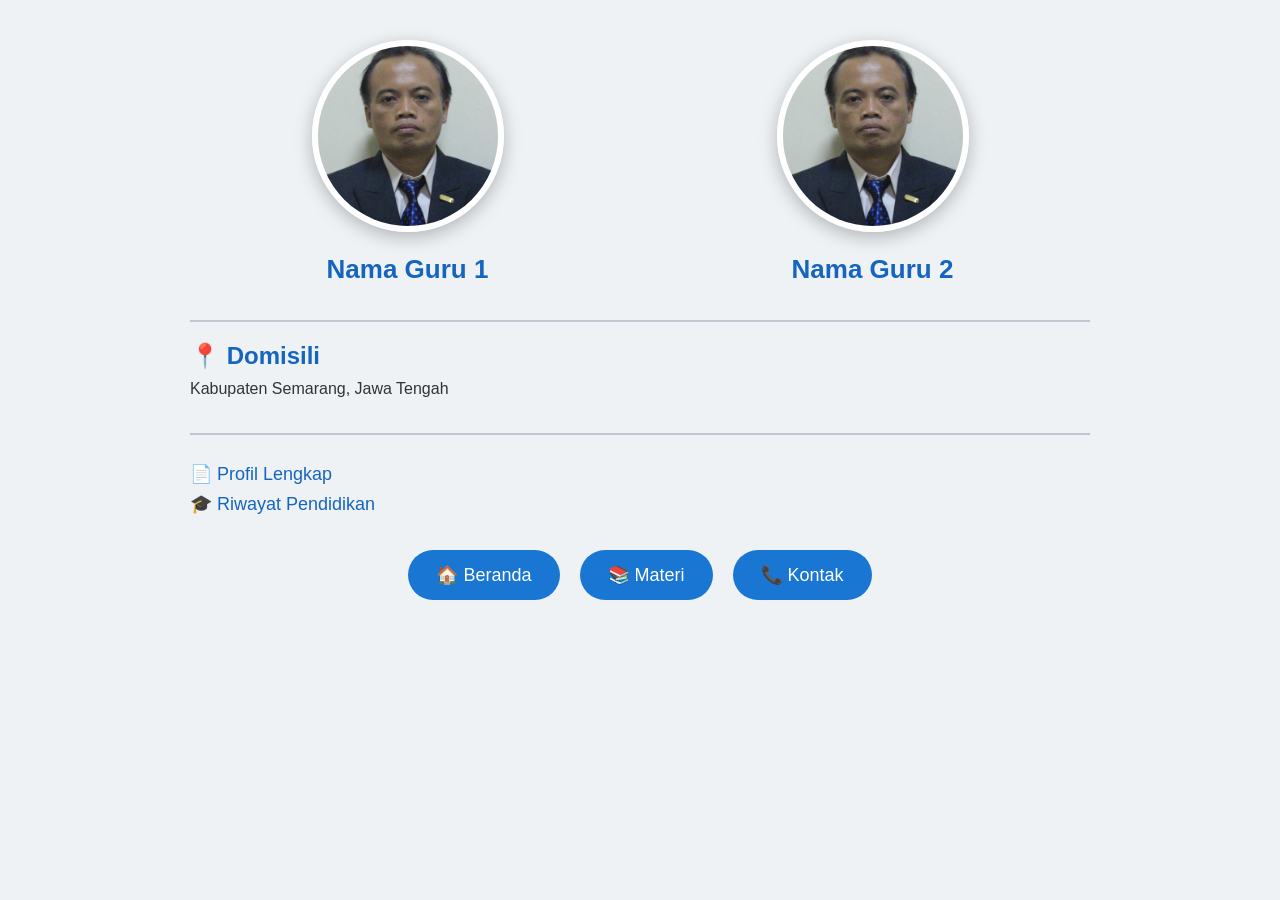
<file: index.html>
<!DOCTYPE html>
<html lang="id">
<head>
<meta charset="UTF-8">
<meta name="viewport" content="width=device-width, initial-scale=1">

<title>Template Profil</title>

<style>

body{
    margin:0;
    background:#eef2f5;
    font-family:Arial,Helvetica,sans-serif;
    color:#333;
}

.container{
    max-width:900px;
    margin:auto;
    padding:40px;
}

.row{
    display:flex;
    justify-content:space-around;
    flex-wrap:wrap;
    gap:30px;
}

.profile{
    text-align:center;
}

.profile img{
    width:180px;
    height:180px;
    border-radius:50%;
    object-fit:cover;
    border:6px solid white;
    box-shadow:0 5px 18px rgba(0,0,0,.25);
}

.name{
    margin-top:18px;
    font-size:26px;
    font-weight:bold;
    color:#1565C0;
}

.section{
    margin-top:35px;
    padding-top:20px;
    border-top:2px solid #bfc7d1;
}

.section h2{
    margin:0 0 10px;
    color:#1565C0;
}

.links a{

    display:block;

    margin:8px 0;

    color:#1565C0;

    text-decoration:none;

    font-size:18px;
}

.links a:hover{

    text-decoration:underline;

}

.buttons{

    margin-top:35px;

    display:flex;

    justify-content:center;

    gap:20px;

    flex-wrap:wrap;

}

.btn{

    background:#1976D2;

    color:white;

    text-decoration:none;

    padding:14px 28px;

    border-radius:30px;

    font-size:18px;

    transition:.3s;

}

.btn:hover{

    background:#0D47A1;

    transform:translateY(-3px);

}

</style>

</head>

<body>

<div class="container">

<div class="row">

<div class="profile">

<img src="images/closeup3x4.jpg">

<div class="name">
Nama Guru 1
</div>

</div>

<div class="profile">

<img src="images/closeup3x4.jpg">

<div class="name">
Nama Guru 2
</div>

</div>

</div>

<div class="section">

<h2>📍 Domisili</h2>

Kabupaten Semarang, Jawa Tengah

</div>

<div class="section links">

<a href="#">📄 Profil Lengkap</a>

<a href="#">🎓 Riwayat Pendidikan</a>

</div>

<div class="buttons">

<a class="btn" href="#">🏠 Beranda</a>

<a class="btn" href="#">📚 Materi</a>

<a class="btn" href="#">📞 Kontak</a>

</div>

</div>

</body>
</html>
</file>
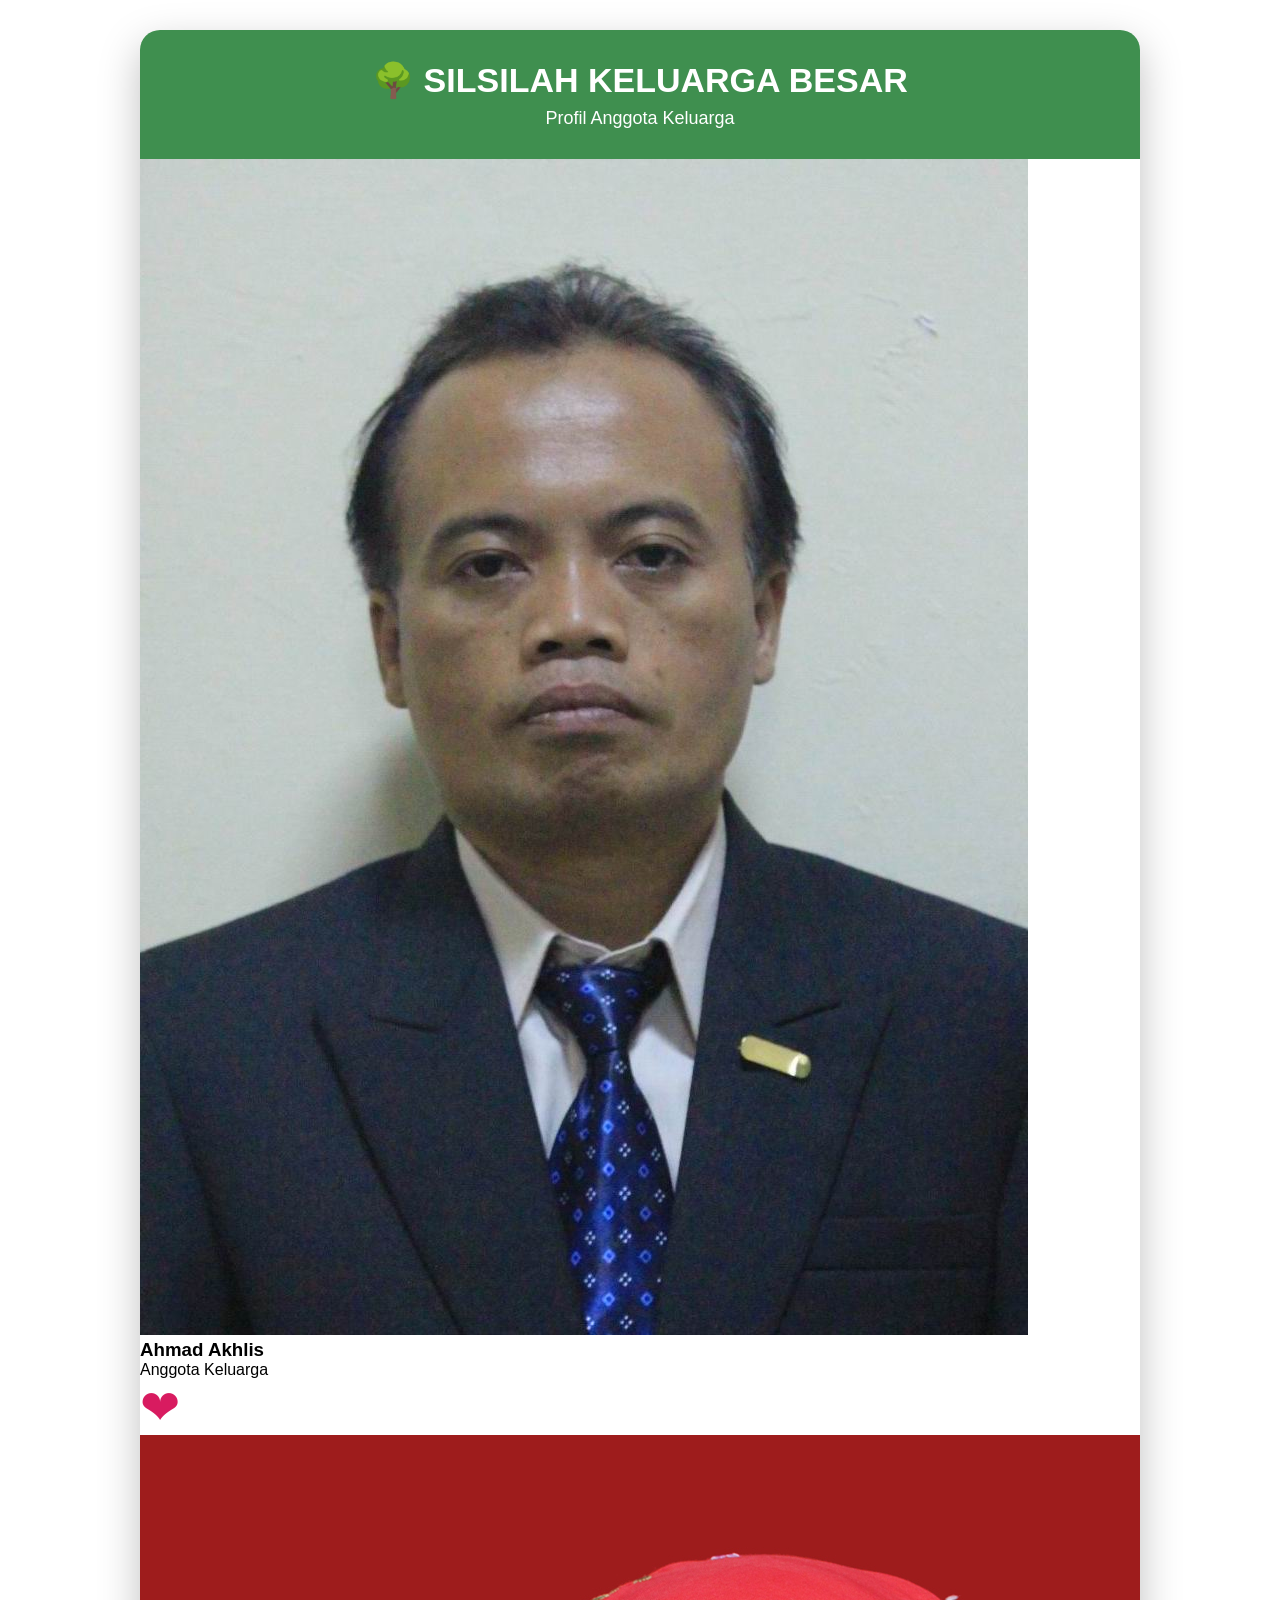
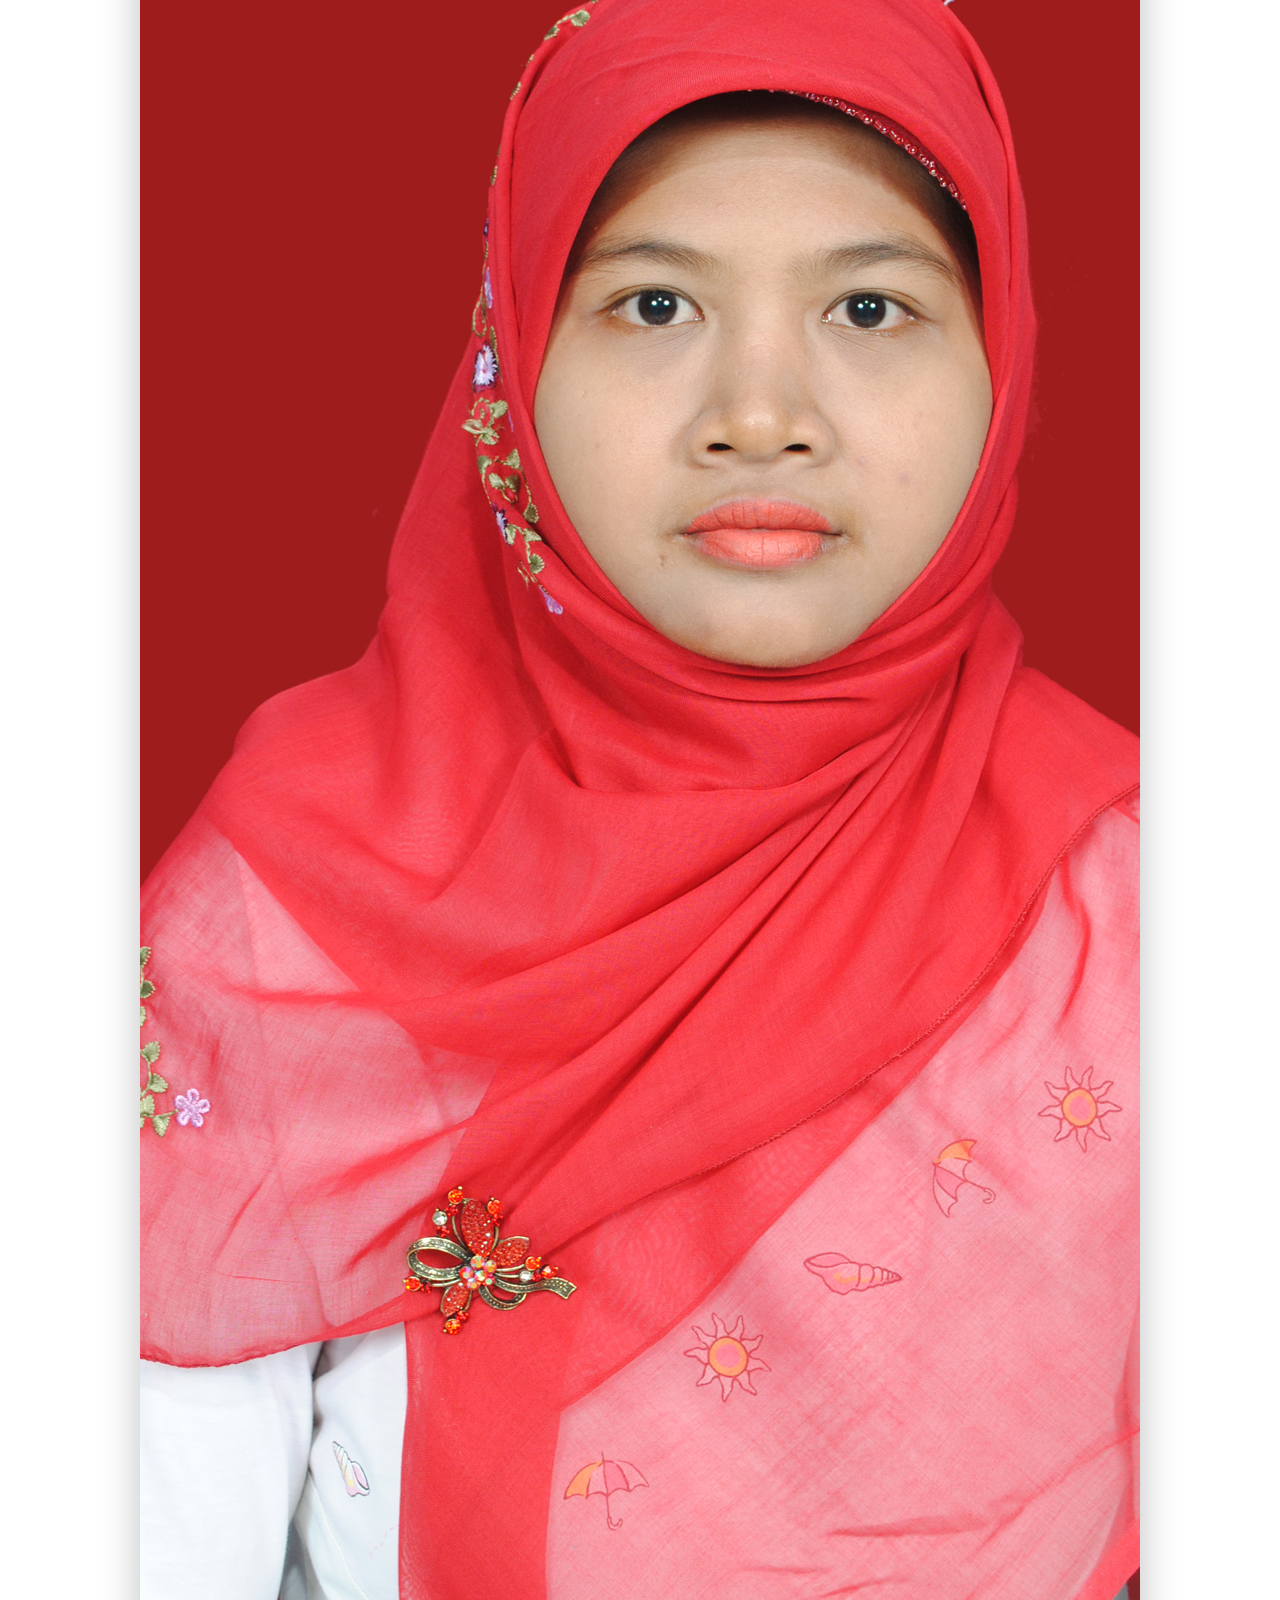
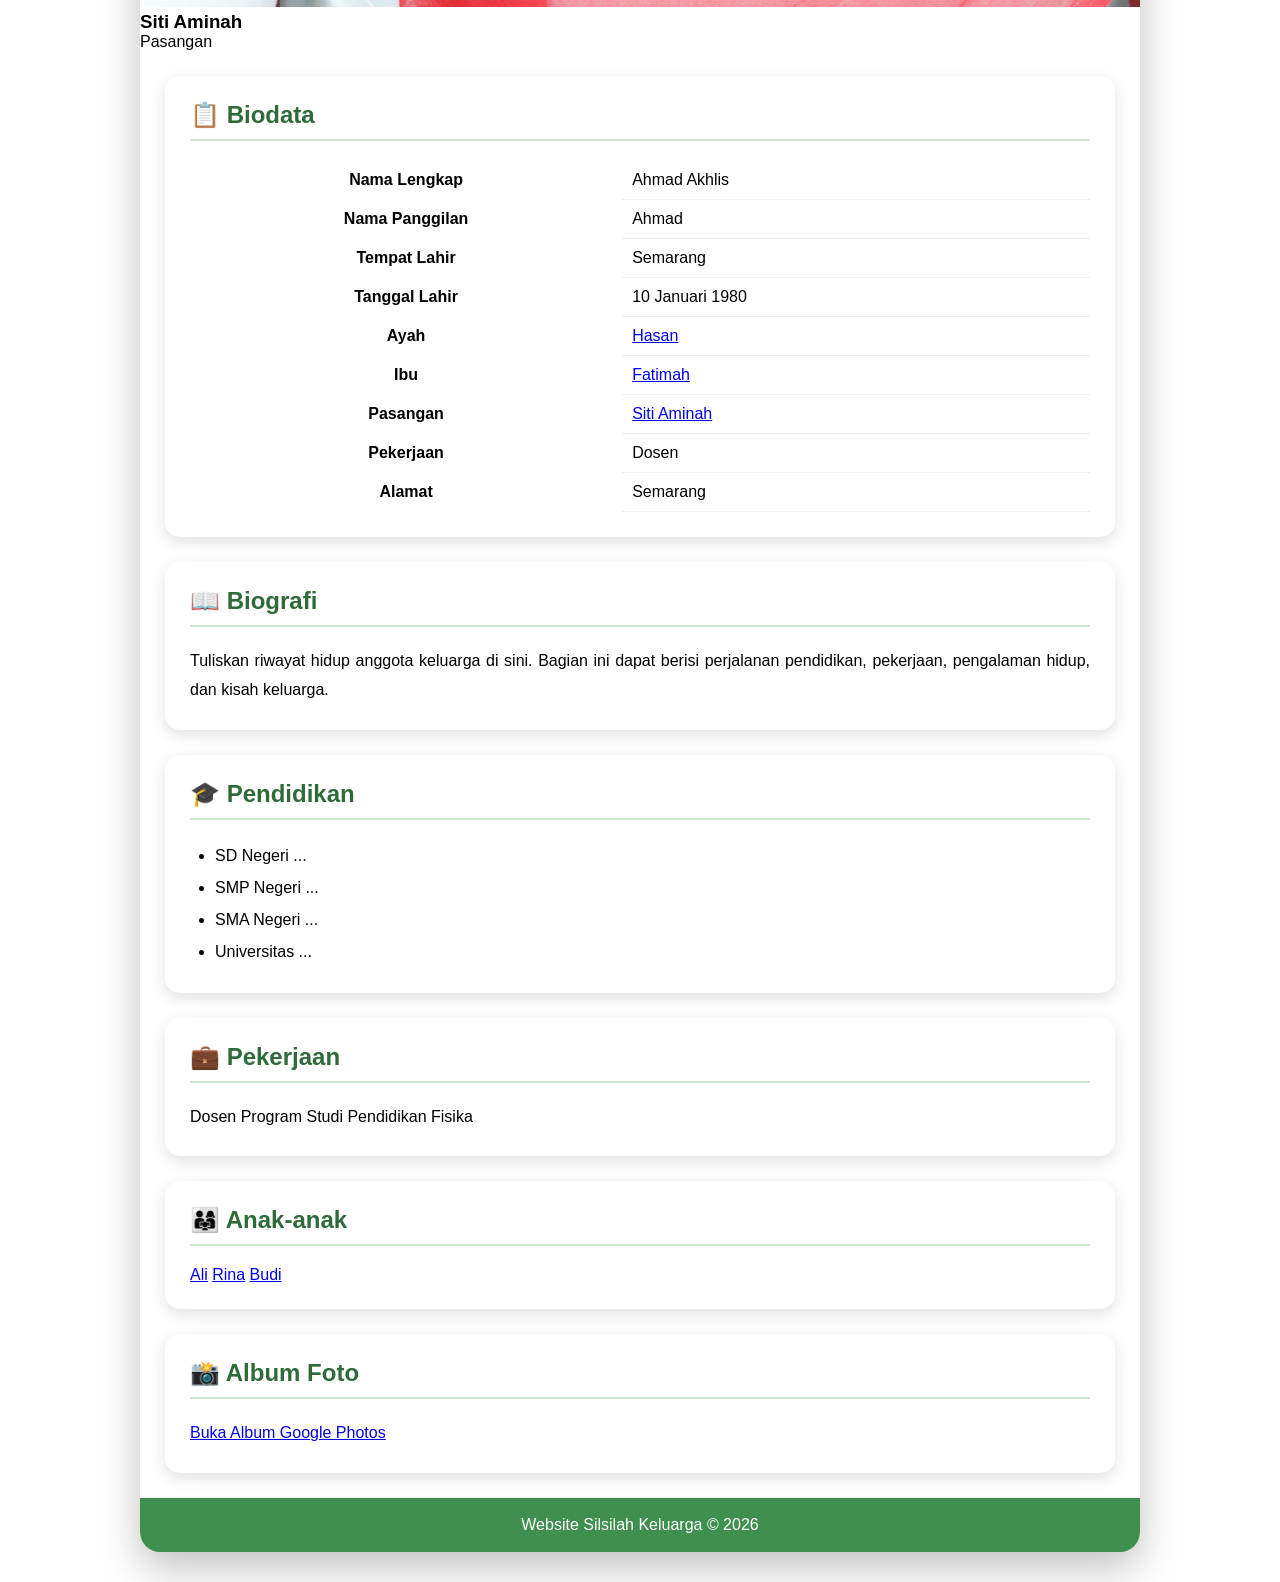
<file: person.html>
<!DOCTYPE html>
<html lang="id">

<head>

    <meta charset="UTF-8">
    <meta name="viewport" content="width=device-width, initial-scale=1.0">

    <title>Profil Anggota Keluarga</title>

    <link rel="stylesheet" href="style.css">

</head>

<body>

<div class="container">

    <!-- ================= HEADER ================= -->

    <header class="header">

        <h1>🌳 SILSILAH KELUARGA BESAR</h1>

        <p>Profil Anggota Keluarga</p>

    </header>


    <!-- ================= FOTO ================= -->

    <section class="profil">

        <div class="foto">

            <img src="images/person1.jpg"
                 alt="Foto Anggota">

            <h3>Ahmad Akhlis</h3>

            <p>Anggota Keluarga</p>

        </div>


        <div class="love">

            ❤

        </div>


        <div class="foto">

            <img src="images/person2.jpg"
                 alt="Foto Pasangan">

            <h3>Siti Aminah</h3>

            <p>Pasangan</p>

        </div>

    </section>


    <!-- ================= BIODATA ================= -->

    <section class="card">

        <h2>📋 Biodata</h2>

        <table>

            <tr>
                <th>Nama Lengkap</th>
                <td>Ahmad Akhlis</td>
            </tr>

            <tr>
                <th>Nama Panggilan</th>
                <td>Ahmad</td>
            </tr>

            <tr>
                <th>Tempat Lahir</th>
                <td>Semarang</td>
            </tr>

            <tr>
                <th>Tanggal Lahir</th>
                <td>10 Januari 1980</td>
            </tr>

            <tr>
                <th>Ayah</th>
                <td>
                    <a href="ayah.html">Hasan</a>
                </td>
            </tr>

            <tr>
                <th>Ibu</th>
                <td>
                    <a href="ibu.html">Fatimah</a>
                </td>
            </tr>

            <tr>
                <th>Pasangan</th>
                <td>
                    <a href="pasangan.html">Siti Aminah</a>
                </td>
            </tr>

            <tr>
                <th>Pekerjaan</th>
                <td>Dosen</td>
            </tr>

            <tr>
                <th>Alamat</th>
                <td>Semarang</td>
            </tr>

        </table>

    </section>


    <!-- ================= BIOGRAFI ================= -->

    <section class="card">

        <h2>📖 Biografi</h2>

        <p>

            Tuliskan riwayat hidup anggota keluarga di sini.

            Bagian ini dapat berisi perjalanan pendidikan,
            pekerjaan, pengalaman hidup, dan kisah keluarga.

        </p>

    </section>


    <!-- ================= PENDIDIKAN ================= -->

    <section class="card">

        <h2>🎓 Pendidikan</h2>

        <ul>

            <li>SD Negeri ...</li>

            <li>SMP Negeri ...</li>

            <li>SMA Negeri ...</li>

            <li>Universitas ...</li>

        </ul>

    </section>


    <!-- ================= PEKERJAAN ================= -->

    <section class="card">

        <h2>💼 Pekerjaan</h2>

        <p>

            Dosen Program Studi Pendidikan Fisika

        </p>

    </section>


    <!-- ================= ANAK ================= -->

    <section class="card">

        <h2>👨‍👩‍👧 Anak-anak</h2>

        <div class="anak">

            <a href="ali.html">Ali</a>

            <a href="rina.html">Rina</a>

            <a href="budi.html">Budi</a>

        </div>

    </section>


    <!-- ================= GOOGLE PHOTOS ================= -->

    <section class="card">

        <h2>📸 Album Foto</h2>

        <p>

            <a class="button"
               href="https://photos.google.com"
               target="_blank">

               Buka Album Google Photos

            </a>

        </p>

    </section>


    <!-- ================= FOOTER ================= -->

    <footer class="footer">

        Website Silsilah Keluarga © 2026

    </footer>

</div>

</body>

</html>
</file>
<file: style.css>
/*====================================================
FTGS - Family Tree Google Sites
Version : 0.1
====================================================*/

*{
    margin:0;
    padding:0;
    box-sizing:border-box;
}

/*====================================================*/

body{

    font-family:Segoe UI, Arial, sans-serif;

    background-image:url("background/bg-family.png");

    background-size:cover;

    background-position:center;

    background-repeat:no-repeat;

    background-attachment:fixed;

    padding:30px;

}

/*====================================================*/

.container{

    max-width:1000px;

    margin:auto;

    background:rgba(255,255,255,.92);

    border-radius:20px;

    overflow:hidden;

    box-shadow:0 15px 40px rgba(0,0,0,.25);

}

/*====================================================*/

.header{

    background:#3f8f4f;

    color:white;

    text-align:center;

    padding:30px;

}

.header h1{

    font-size:34px;

    margin-bottom:8px;

}

.header p{

    font-size:18px;

}

/*====================================================*/

.photo-area{

    display:flex;

    justify-content:center;

    align-items:center;

    gap:40px;

    padding:35px;

    flex-wrap:wrap;

}

/*====================================================*/

.photo-card{

    text-align:center;

}

.photo-card img{

    width:190px;

    height:240px;

    object-fit:cover;

    border-radius:12px;

    border:6px solid white;

    box-shadow:0 10px 20px rgba(0,0,0,.25);

}

.photo-card h3{

    margin-top:12px;

    color:#2f6b38;

}

.photo-card p{

    color:#666;

}

/*====================================================*/

.love{

    font-size:48px;

    color:#d81b60;

}

/*====================================================*/

.card{

    margin:25px;

    padding:25px;

    background:white;

    border-radius:15px;

    box-shadow:0 5px 15px rgba(0,0,0,.12);

}

.card h2{

    color:#2f6b38;

    margin-bottom:20px;

    border-bottom:2px solid #cfe8cf;

    padding-bottom:10px;

}

/*====================================================*/

table{

    width:100%;

    border-collapse:collapse;

}

table td{

    padding:10px;

    border-bottom:1px solid #eeeeee;

}

table td:first-child{

    width:220px;

    font-weight:bold;

    color:#2f6b38;

}

/*====================================================*/

.card p{

    line-height:1.8;

    text-align:justify;

}

/*====================================================*/

.card ul{

    margin-left:25px;

    line-height:2;

}

/*====================================================*/

.children{

    display:flex;

    flex-wrap:wrap;

    gap:12px;

}

.children a{

    text-decoration:none;

    background:#4caf50;

    color:white;

    padding:10px 20px;

    border-radius:25px;

    transition:.3s;

}

.children a:hover{

    background:#2e7d32;

}

/*====================================================*/

.album-button{

    display:inline-block;

    text-decoration:none;

    background:#ff9800;

    color:white;

    padding:14px 24px;

    border-radius:30px;

    font-weight:bold;

    transition:.3s;

}

.album-button:hover{

    background:#ef6c00;

}

/*====================================================*/

.footer{

    text-align:center;

    background:#3f8f4f;

    color:white;

    padding:18px;

    margin-top:20px;

}

/*====================================================*/

@media (max-width:768px){

.photo-area{

    flex-direction:column;

}

.love{

    font-size:34px;

}

.photo-card img{

    width:170px;

    height:220px;

}

.card{

    margin:15px;

}

table td{

    display:block;

    width:100%;

}

table td:first-child{

    background:#f3faf3;

}

}
</file>
